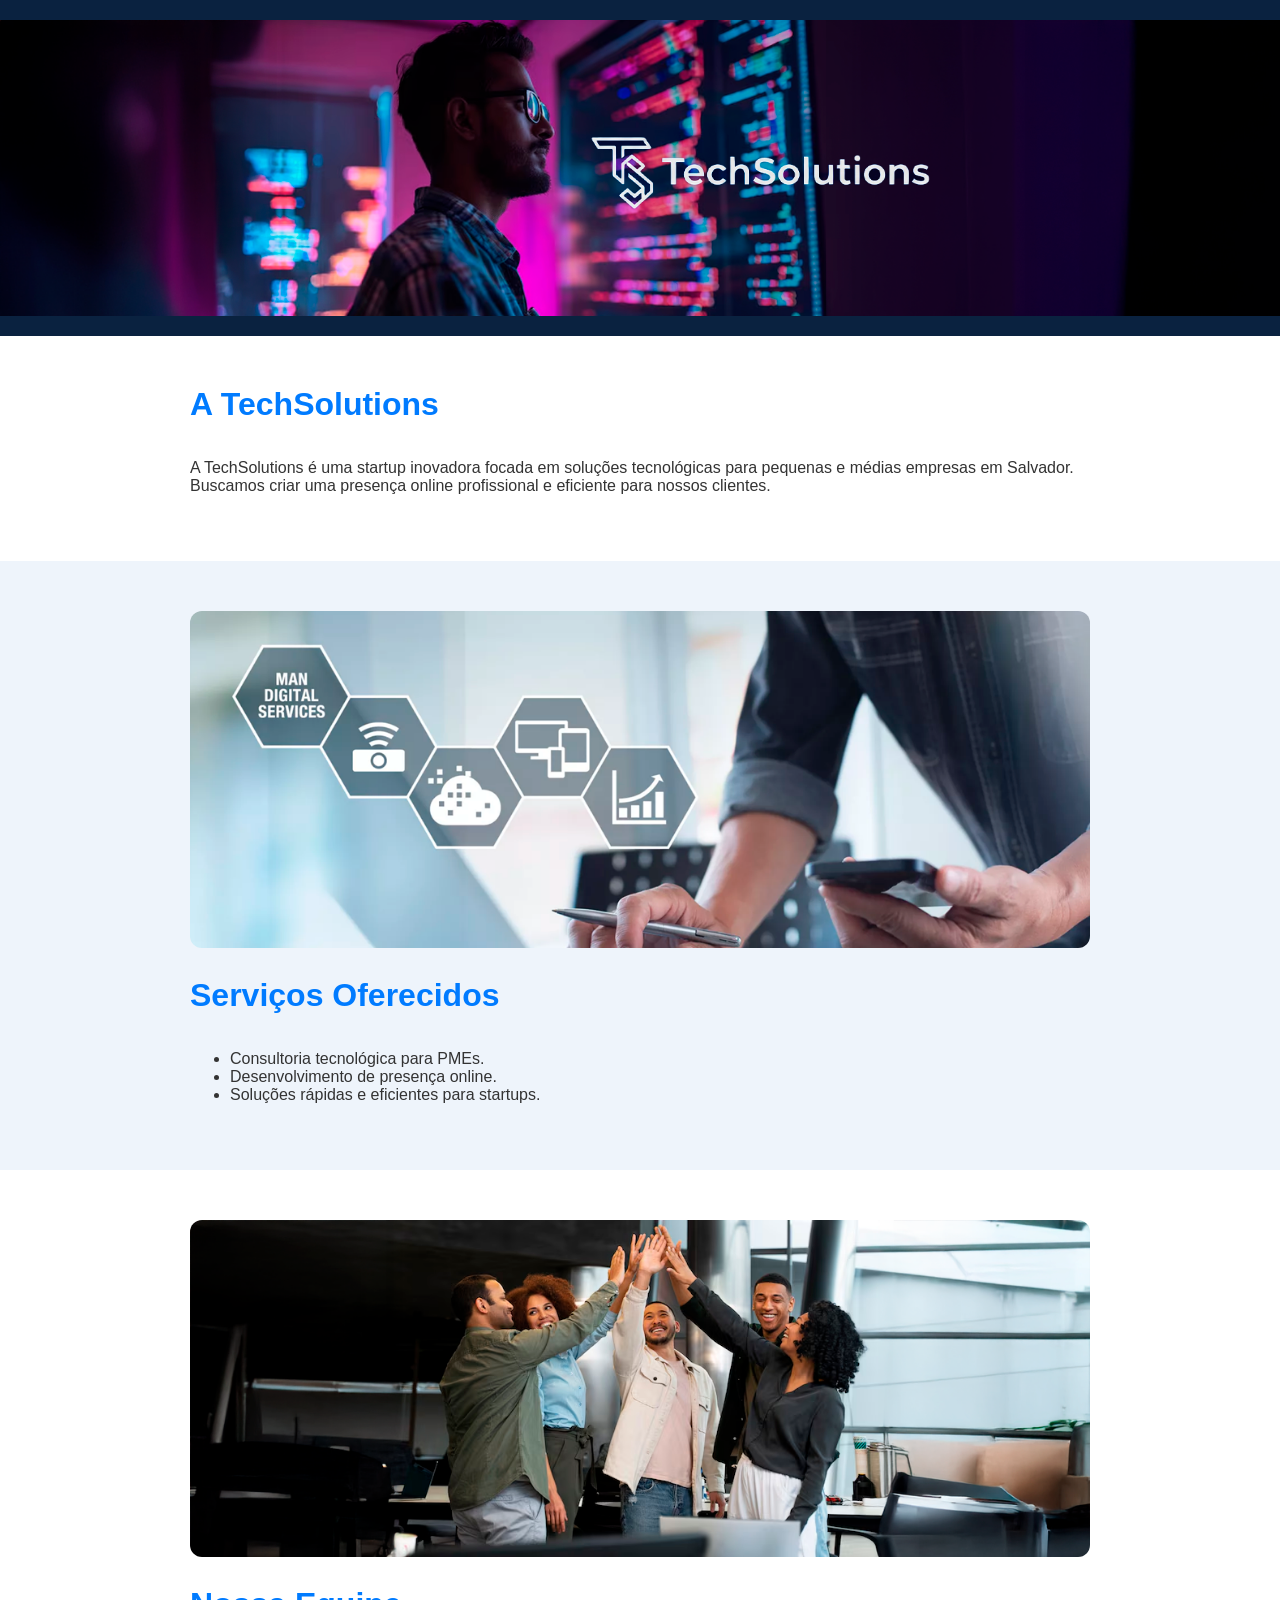
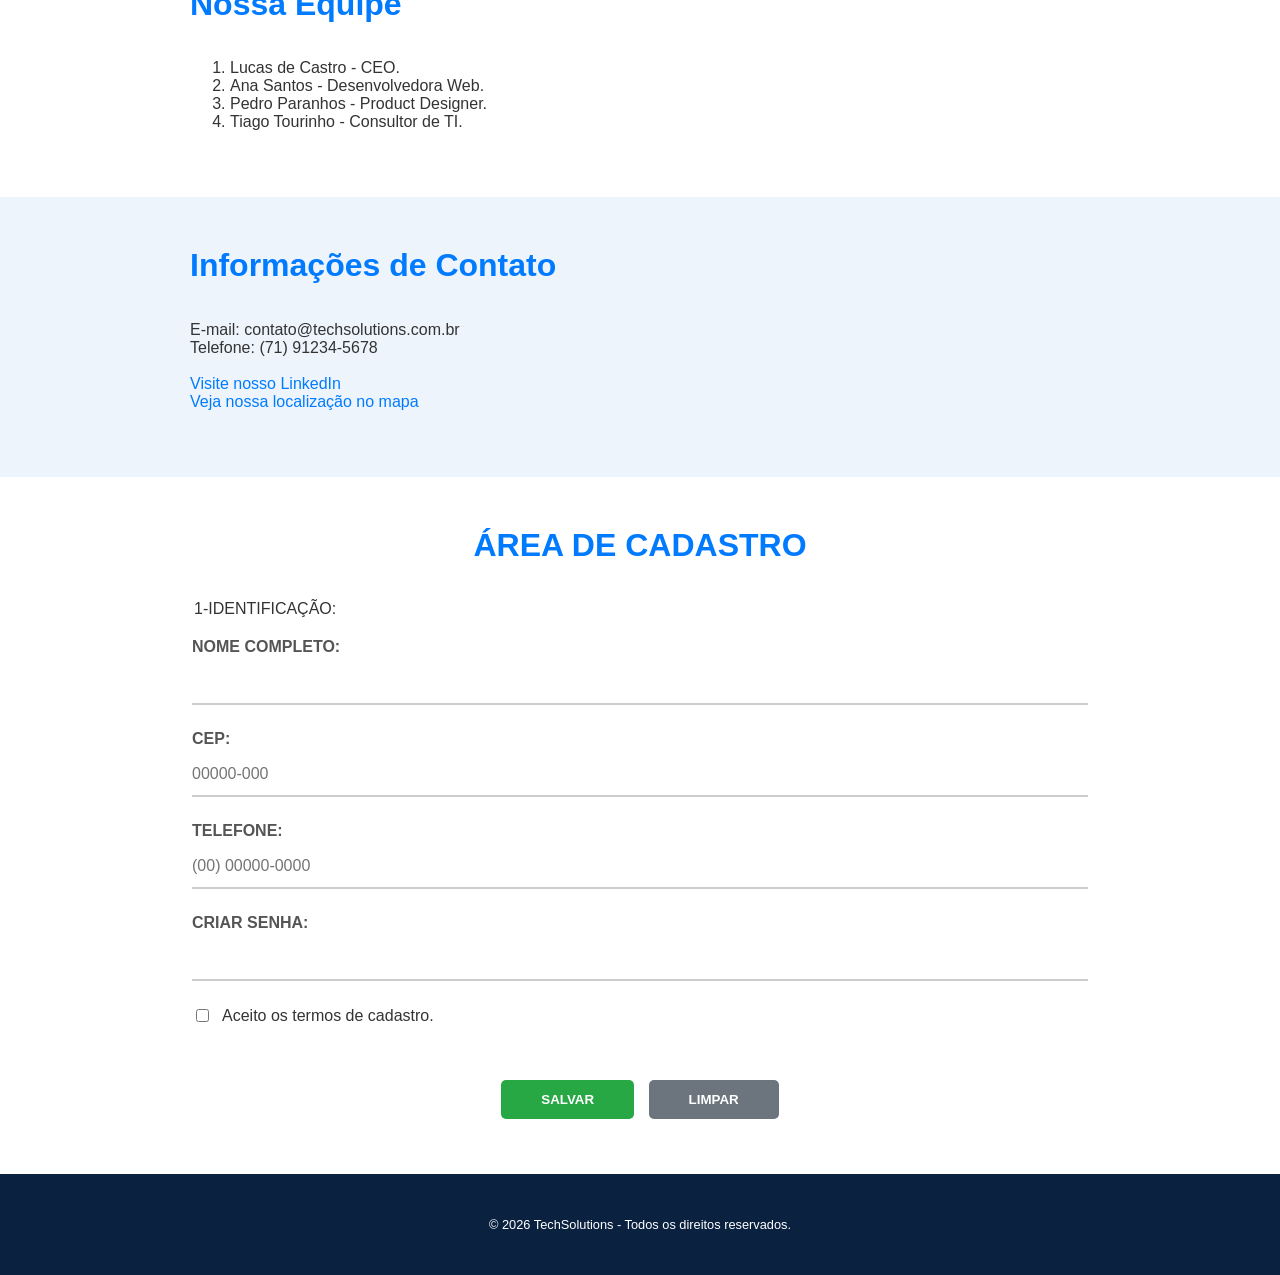
<file: index.html>
<!DOCTYPE html>
<html lang="pt-br">
<head>
    <meta charset="UTF-8">
    <title>TechSolutions - Vitrine Digital</title>
    <link rel="stylesheet" href="style.css">
</head>
<body>

    <header class="faixa-azul">
        <center>
            <img src="Img-Header.png" alt="Logo TechSolutions" class="logo-centralizado">
        </center>
    </header>

    <main>
        <section class="cor-branca">
            <div class="container">
                <h2>A TechSolutions</h2>
                <p>A TechSolutions é uma startup inovadora focada em soluções tecnológicas para pequenas e médias empresas em Salvador. Buscamos criar uma presença online profissional e eficiente para nossos clientes.</p>
            </div>
        </section>

        <section class="cor-azul">
            <div class="container">
                <center>
                    <img src="img_serviços.png" alt="Serviços" class="img-destaque">
                </center>
                <h2>Serviços Oferecidos</h2>
                <ul>
                    <li>Consultoria tecnológica para PMEs.</li>
                    <li>Desenvolvimento de presença online.</li>
                    <li>Soluções rápidas e eficientes para startups.</li>
                </ul>
            </div>
        </section>

        <section class="cor-branca">
            <div class="container">
                <center>
                    <img src="img_equipe.png" alt="Equipe" class="img-destaque">
                </center>
                <h2>Nossa Equipe</h2>
                <ol>
                    <li>Lucas de Castro - CEO.</li>
                    <li>Ana Santos - Desenvolvedora Web.</li>
                    <li>Pedro Paranhos - Product Designer.</li>
                    <li>Tiago Tourinho - Consultor de TI.</li>
                </ol>
            </div>
        </section>

        <section class="cor-azul">
            <div class="container">
                <h2>Informações de Contato</h2>
                <p>
                    E-mail: contato@techsolutions.com.br <br>
                    Telefone: (71) 91234-5678 <br><br>
                    <a href="https://www.linkedin.com" target="_blank">Visite nosso LinkedIn</a> <br>
                    <a href="https://goo.gl/maps/exemplo" target="_blank">Veja nossa localização no mapa</a>
                </p>
            </div>
        </section>

        <section class="cor-branca">
            <div class="container">
                <center><h2>ÁREA DE CADASTRO</h2></center>
                <form>
                    <fieldset>
                        <legend>1-IDENTIFICAÇÃO:</legend>
                        <div class="campo">
                            <label>NOME COMPLETO:</label>
                            <input type="text" name="nome" minlength="10" maxlength="100" required>
                        </div>
                        <div class="campo">
                            <label>CEP:</label>
                            <input type="text" name="cep" placeholder="00000-000" pattern="\d{5}-\d{3}">
                        </div>
                        <div class="campo">
                            <label>TELEFONE:</label>
                            <input type="text" name="telefone" placeholder="(00) 00000-0000" pattern="\(\d{2}\) \d{5}-\d{4}">
                        </div>
                        <div class="campo">
                            <label>CRIAR SENHA:</label>
                            <input type="password" name="senha_usuario">
                        </div>
                        <div class="campo-checkbox">
                            <input type="checkbox" name="aceite_termos" required> 
                            <span>Aceito os termos de cadastro.</span>
                        </div>
                    </fieldset>
                    <div class="botoes">
                        <input type="submit" value="SALVAR" class="btn-enviar">
                        <input type="reset" value="LIMPAR" class="btn-limpar">
                    </div>
                </form>
            </div>
        </section>
    </main>

    <footer>
        <center><p>&copy; 2026 TechSolutions - Todos os direitos reservados.</p></center>
    </footer>

</body>
</html>
</file>
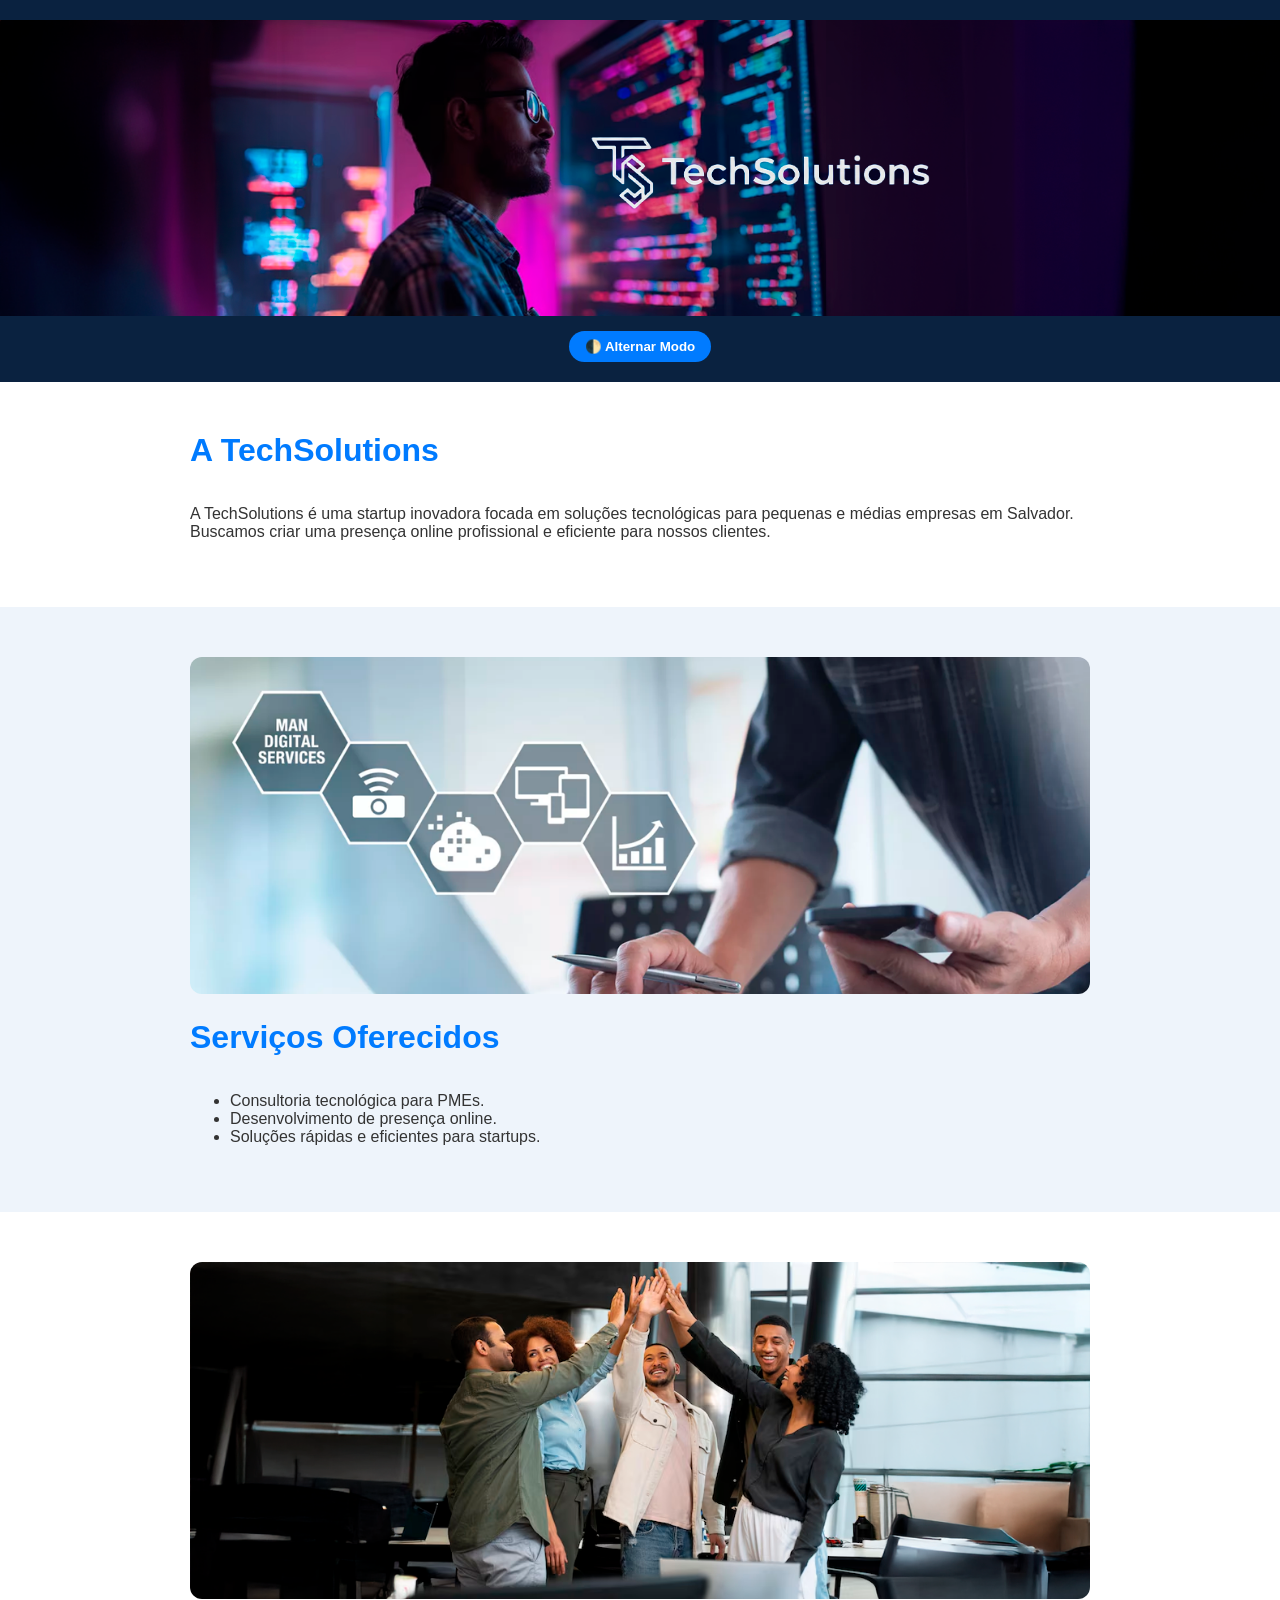
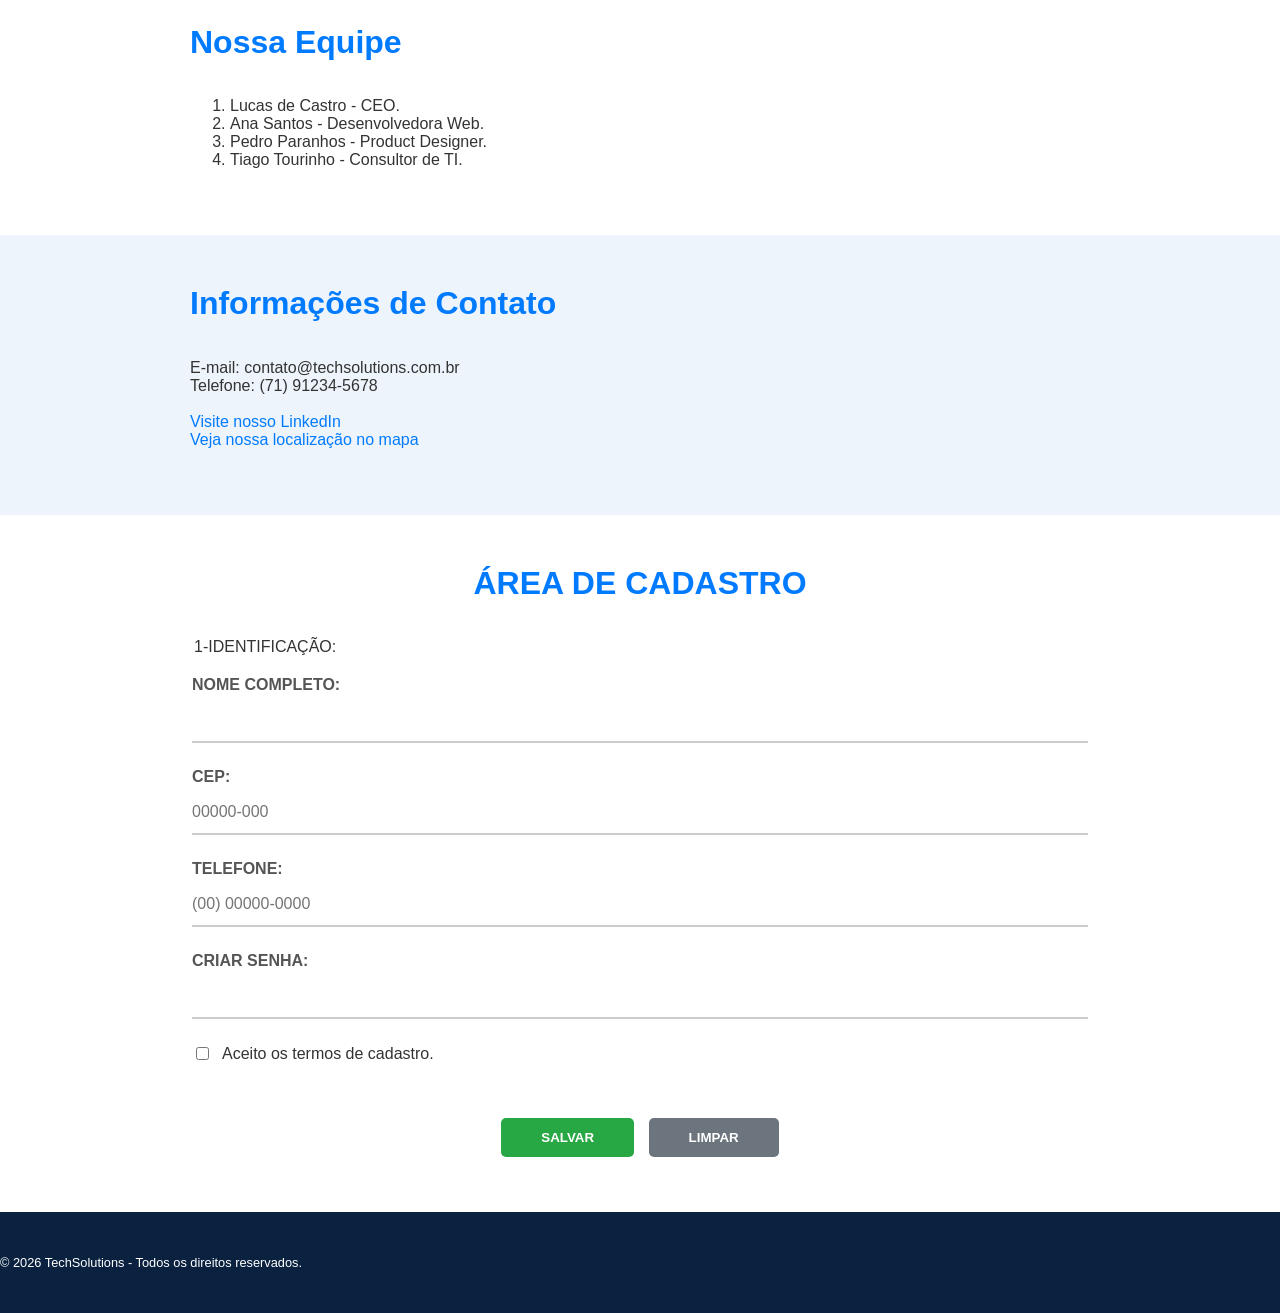
<file: Site TechSolutions.html>
<!DOCTYPE html>
<html lang="pt-br">
<head>
    <meta charset="UTF-8">
    <meta name="viewport" content="width=device-width, initial-scale=1.0">
    <title>TechSolutions - Vitrine Digital</title>
    <link rel="stylesheet" href="style.css">
</head>
<body>

    <header class="faixa-azul">
        <div class="header-content">
            <img src="Img-Header.png" alt="Logo TechSolutions" class="logo-centralizado">
            <button id="toggle-mode" class="btn-toggle" aria-label="Alternar modo claro/escuro">
                🌓 Alternar Modo
            </button>
        </div>
    </header>

    <main>
        <section class="cor-branca">
            <div class="container">
                <h2>A TechSolutions</h2>
                <p>A TechSolutions é uma startup inovadora focada em soluções tecnológicas para pequenas e médias empresas em Salvador. Buscamos criar uma presença online profissional e eficiente para nossos clientes.</p>
            </div>
        </section>

        <section class="cor-azul">
            <div class="container">
                <div class="img-wrapper">
                    <img src="img_serviços.png" alt="Serviços" class="img-destaque">
                </div>
                <h2>Serviços Oferecidos</h2>
                <ul>
                    <li>Consultoria tecnológica para PMEs.</li>
                    <li>Desenvolvimento de presença online.</li>
                    <li>Soluções rápidas e eficientes para startups.</li>
                </ul>
            </div>
        </section>

        <section class="cor-branca">
            <div class="container">
                <div class="img-wrapper">
                    <img src="img_equipe.png" alt="Equipe" class="img-destaque">
                </div>
                <h2>Nossa Equipe</h2>
                <ol>
                    <li>Lucas de Castro - CEO.</li>
                    <li>Ana Santos - Desenvolvedora Web.</li>
                    <li>Pedro Paranhos - Product Designer.</li>
                    <li>Tiago Tourinho - Consultor de TI.</li>
                </ol>
            </div>
        </section>

        <section class="cor-azul">
            <div class="container">
                <h2>Informações de Contato</h2>
                <p>
                    E-mail: contato@techsolutions.com.br <br>
                    Telefone: (71) 91234-5678 <br><br>
                    <a href="https://www.linkedin.com" target="_blank">Visite nosso LinkedIn</a> <br>
                    <a href="https://goo.gl/maps/exemplo" target="_blank">Veja nossa localização no mapa</a>
                </p>
            </div>
        </section>

        <section class="cor-branca">
            <div class="container">
                <h2 class="text-center">ÁREA DE CADASTRO</h2>
                <form>
                    <fieldset>
                        <legend>1-IDENTIFICAÇÃO:</legend>
                        <div class="campo">
                            <label>NOME COMPLETO:</label>
                            <input type="text" name="nome" minlength="10" maxlength="100" required>
                        </div>
                        <div class="campo">
                            <label>CEP:</label>
                            <input type="text" name="cep" placeholder="00000-000" pattern="\d{5}-\d{3}">
                        </div>
                        <div class="campo">
                            <label>TELEFONE:</label>
                            <input type="text" name="telefone" placeholder="(00) 00000-0000" pattern="\(\d{2}\) \d{5}-\d{4}">
                        </div>
                        <div class="campo">
                            <label>CRIAR SENHA:</label>
                            <input type="password" name="senha_usuario">
                        </div>
                        <div class="campo-checkbox">
                            <input type="checkbox" id="termos" name="aceite_termos" required> 
                            <label for="termos">Aceito os termos de cadastro.</label>
                        </div>
                    </fieldset>
                    <div class="botoes">
                        <input type="submit" value="SALVAR" class="btn-enviar">
                        <input type="reset" value="LIMPAR" class="btn-limpar">
                    </div>
                </form>
            </div>
        </section>
    </main>

    <footer>
        <p>&copy; 2026 TechSolutions - Todos os direitos reservados.</p>
    </footer>

    <script src="script.js"></script>

</body>
</html>
</file>
<file: style.css>
/* Configurações de Variáveis (Modo Claro por Padrão) */
:root {
    --bg-primario: #ffffff;
    --bg-secundario: #eef4fb;
    --bg-header-footer: #0A2240;
    --texto-corpo: #333333;
    --texto-titulo: #007bff;
    --texto-label: #555555;
    --borda-input: #cccccc;
    --input-bg: transparent;
    --transicao: 0.3s ease;
}

/* Variáveis para o Modo Escuro */
body.dark-mode {
    --bg-primario: #121212;
    --bg-secundario: #1e1e1e;
    --bg-header-footer: #000000;
    --texto-corpo: #e0e0e0;
    --texto-titulo: #4dabff;
    --texto-label: #bbbbbb;
    --borda-input: #444444;
}

/* Configurações Gerais */
body {
    margin: 0;
    padding: 0;
    font-family: 'Segoe UI', Tahoma, Geneva, Verdana, sans-serif;
    color: var(--texto-corpo);
    background-color: var(--bg-primario);
    transition: background-color var(--transicao), color var(--transicao);
}

/* Faixa Azul do Topo */
.faixa-azul {
    background-color: var(--bg-header-footer);
    width: 100%;
    padding: 20px 0;
    transition: background-color var(--transicao);
}

.header-content {
    display: flex;
    flex-direction: column;
    align-items: center;
    gap: 15px;
}

.logo-centralizado {
    max-width: 100%;
    height: auto;
    display: block;
}

/* Botão de Alternar Modo */
.btn-toggle {
    background-color: var(--texto-titulo);
    color: white;
    border: none;
    padding: 8px 16px;
    border-radius: 20px;
    cursor: pointer;
    font-weight: bold;
    transition: transform 0.2s;
}

.btn-toggle:hover {
    transform: scale(1.05);
}

/* Cores das Seções */
.cor-branca {
    background-color: var(--bg-primario);
    padding: 50px 0;
}

.cor-azul {
    background-color: var(--bg-secundario);
    padding: 50px 0;
}

/* Container */
.container {
    max-width: 900px;
    margin: 0 auto;
    padding: 0 20px;
}

h2 { 
    font-size: 32px;
    color: var(--texto-titulo); 
    padding-bottom: 10px;
    margin-top: 0;
}

.text-center {
    text-align: center;
}

/* Centralização de Imagens sem <center> */
.img-wrapper {
    display: flex;
    justify-content: center;
    width: 100%;
}

.img-destaque {
    max-width: 100%; 
    height: auto;
    border-radius: 12px;
    margin-bottom: 25px;
}

/* Links */
a {
    color: var(--texto-titulo);
    text-decoration: none;
}

a:hover {
    text-decoration: underline;
}

/* Formulário e Inputs */
input[type="text"], 
input[type="password"] {
    width: 100%;
    padding: 12px 0;
    border: none;
    border-bottom: 2px solid var(--borda-input);
    background-color: var(--input-bg);
    color: var(--texto-corpo);
    outline: none;
    font-size: 16px;
    transition: border-color var(--transicao);
}

input[type="text"]:focus, 
input[type="password"]:focus {
    border-bottom: 2px solid var(--texto-titulo);
}

fieldset { border: none; padding: 20px 0; }
.campo { margin-bottom: 25px; }
.campo label { display: block; font-weight: 600; margin-bottom: 5px; color: var(--texto-label); }

.campo-checkbox {
    display: flex;
    align-items: center;
    gap: 10px;
    margin-top: 15px;
}

.botoes { text-align: center; margin-top: 30px; }

.btn-enviar {
    background-color: #28a745;
    color: white;
    padding: 12px 40px;
    border: none;
    border-radius: 5px;
    cursor: pointer;
    font-weight: bold;
    margin: 5px;
}

.btn-limpar {
    background-color: #6c757d;
    color: white;
    padding: 12px 40px;
    border: none;
    border-radius: 5px;
    cursor: pointer;
    font-weight: bold;
    margin: 5px;
}

footer { 
    background-color: var(--bg-header-footer);
    color: white;
    padding: 30px 0;
    font-size: 0.8em
</file>
